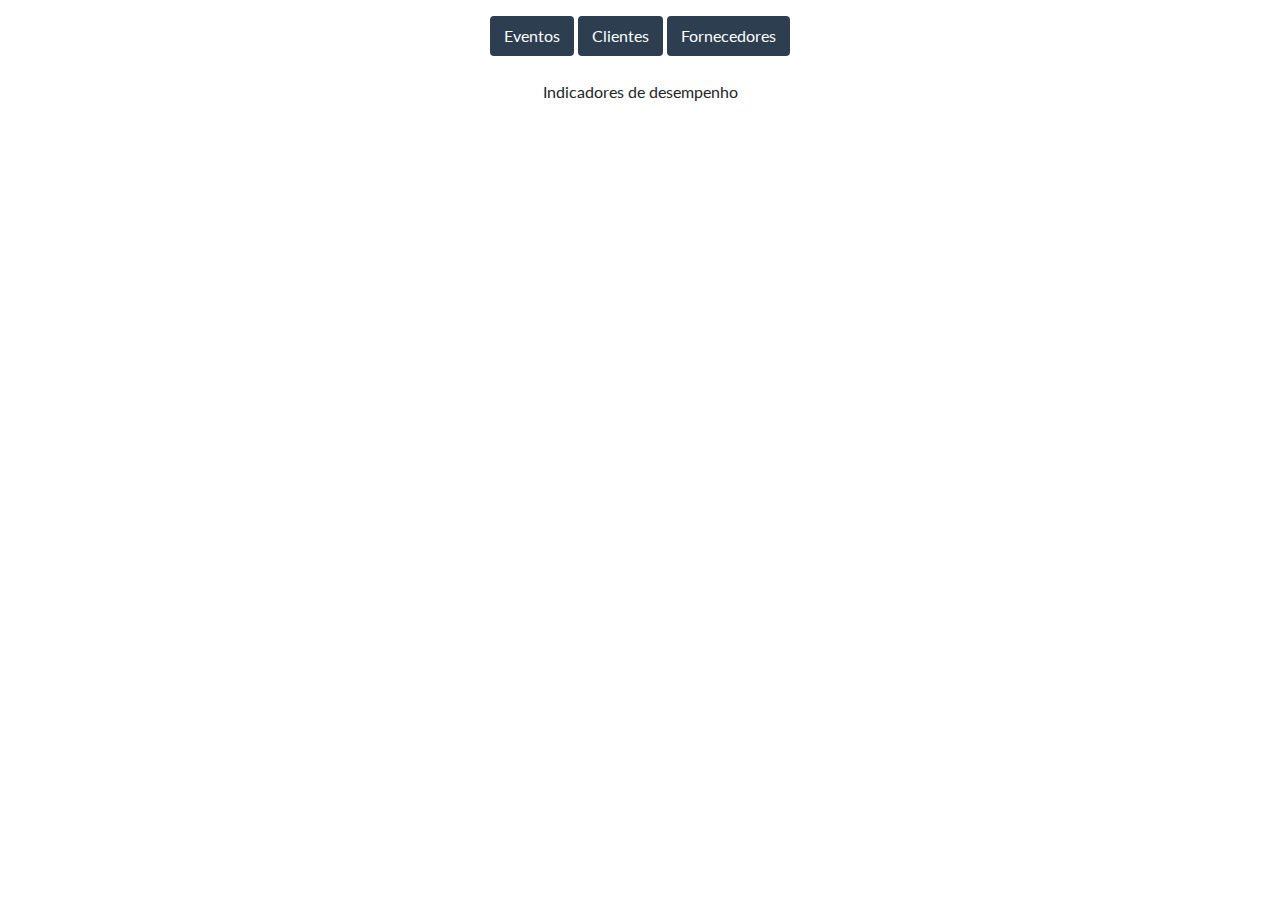
<file: index.html>
<!DOCTYPE html>
<html lang="pt-BR">

<head>
    <meta charset="UTF-8">
    <meta name="viewport" content="width=device-width, initial-scale=1.0">
    <meta http-equiv="X-UA-Compatible" content="ie=edge">

    <title>Excursão - SUMMIT Ginásio de Escalada</title>

    <!-- Bootstrap core CSS -->
    <link rel="stylesheet" href="https://stackpath.bootstrapcdn.com/bootstrap/4.3.1/css/bootstrap.min.css"
        integrity="sha384-ggOyR0iXCbMQv3Xipma34MD+dH/1fQ784/j6cY/iJTQUOhcWr7x9JvoRxT2MZw1T" crossorigin="anonymous">

    <!-- Custom fonts for this template -->
    <!-- <link href="vendor/fontawesome-free/css/all.min.css" rel="stylesheet" type="text/css"> -->
    <link href="https://fonts.googleapis.com/css?family=Montserrat:400,700" rel="stylesheet" type="text/css">
    <link href="https://fonts.googleapis.com/css?family=Lato:400,700,400italic,700italic" rel="stylesheet"
        type="text/css">

    <!-- Custom styles for this template -->
    <link href="css/freelancer.min.css" rel="stylesheet">
</head>

<body>
    <div class="container  text-center ">
        <div class="row my-3">
            <div class="col">
                <button id="btnEvento" type="button" class="btn btn-secondary" onclick="evento()">Eventos</button>
                <button id="btnCliente" type="button" class="btn btn-secondary" onclick="cliente()">Clientes</button>
                <button id="btnFornecedor" type="button" class="btn btn-secondary"
                    onclick="fornecedor()">Fornecedores</button>
            </div>
        </div>

        <div id="evento" style="display:none">
            <form id="formEvento" class="form-group">
                <div class="row">
                    <div class="col">
                        <h2>Evento</h2>
                    </div>
                </div>
                <div class="row">
                    <div class="col">
                        <input id="formEventoCreate" type="radio" name="funcao" value="create"
                            onchange="habilitaForm(this.checked, 'create', 'Evento')">
                        <label for="formEventoCreate">Cadastrar</label>
                        <input id="formEventoRead" type="radio" name="funcao" value="read"
                            onchange="habilitaForm(this.checked, 'read', 'Evento')">
                        <label for="formEventoRead">Consultar</label>
                        <!-- <input id="formEventoUpdate" type="radio" name="funcao" value="update"
                            onchange="habilitaForm(this.checked, 'update', 'Evento')">
                        <label for="formEventoUpdate">Atualizar</label>
                        <input id="formEventoDelete" type="radio" name="funcao" value="delete"
                            onchange="habilitaForm(this.checked, 'delete', 'Evento')">
                        <label for="formEventoDelete">Excluir</label> -->
                    </div>
                    <div class="col">
                        <button class="btnAcao btn" style="display:none" type="button"></button>
                        <button class="btnUpdate btn btn-success" style="display:none" type="button" form=""
                            onclick="executaXML('update','Evento')">Atualizar</button>
                        <button class="btnDelete btn btn-danger" style="display:none" type="button" form=""
                            onclick="executaXML('delete','Evento')">Excluir</button>
                        <button class="btnOperacao btn btn-info" style="display:none" type="button" form=""
                            onclick="window.location.href = 'operacoes/index.html';">Operações</button>
                    </div>
                </div><br>
                <div class="row">
                    <div class="col colNome">
                        <div class="form-group">
                            <label for="formEventoNome">Nome do evento</label><br>
                            <input id="formEventoNome" class="form-control" name="nome" type="text" disabled="true"
                                required><br>
                        </div>
                    </div>
                    <div class="col colNovoNome">
                        <div class="form-group">
                            <label for="formEventoNovoNome" style="display:none">Nome do evento:</label><br>
                            <input id="formEventoNovoNome" style="display:none" class="form-control" name="novoNome"
                                type="text" disabled="true"><br>
                        </div>
                    </div>
                    <div class="col">
                        <div class="form-group">
                            <label for="formEventoStatus">Status</label><br>
                            <!-- <input id="formEventoStatus" class="form-control" name="status" type="text" disabled="true" required> -->
                            <select id="formEventoStatus" class="custom-select" name="status" disabled="true">
                                <option selected></option>
                                <option value="Aguardando resposta">Aguardando resposta</option>
                                <option value="Resposta recebida">Resposta recebida</option>
                                <option value="Evento iniciado">Evento iniciado</option>
                                <option value="Evento terminado">Evento terminado</option>
                            </select>
                            <br>
                        </div>
                    </div>
                    <div class="col">
                        <div class="form-group">
                            <label for="formEventoLocal">Local</label><br>
                            <input id="formEventoLocal" class="form-control" name="local" type="text" disabled="true"
                                required><br>
                        </div>
                    </div>
                </div>
                <div class="row">
                    <div class="col">
                        <div class="form-group">
                            <label for="formEventoDataInicio">Data de início</label><br>
                            <input id="formEventoDataInicio" class="form-control" name="dataInicio"
                                type="datetime-local" disabled="true" required><br>
                        </div>
                    </div>

                    <div class="col">
                        <div class="form-group">
                            <label for="formEventoDataTermino">Data de término</label><br>
                            <input id="formEventoDataTermino" class="form-control" name="dataTermino"
                                type="datetime-local" disabled="true" required><br>
                        </div>
                    </div>
                </div>
                <div class="row">
                    <div class="col">
                        <div class="form-group">
                            <label for="formEventoCapacidade">Capacidade</label><br>
                            <input id="formEventoCapacidade" class="form-control" name="capacidade" type="number"
                                disabled="true" required min="1"><br>
                        </div>
                    </div>

                    <div class="col">
                        <div class="form-group">
                            <label for="formEventoQuorum">Número mínimo de participantes:</label><br>
                            <input id="formEventoQuorum" class="form-control" name="quorum" type="number"
                                disabled="true" required min="1"><br>
                        </div>
                    </div>

                    <div class="col">
                        <div class="form-group">
                            <label for="formEventoOrcamentoPrevio">Orçamento prévio:</label><br>
                            <input id="formEventoOrcamentoPrevio" class="form-control" name="orcamentoPrevio"
                                type="number" disabled="true" required min="1" step="1"><br>
                        </div>
                    </div>

                    <div class="col">
                        <div class="form-group">
                            <label for="formEventoValorIngresso">Valor do ingresso:</label><br>
                            <input id="formEventoValorIngresso" class="form-control" name="valorIngresso" type="number"
                                disabled="true" required min="1" step="1"><br>
                        </div>
                    </div>
                </div>
            </form>
        </div>

        <div id="cliente" style="display:none">
            <form id="formCliente" class="form-group">
                <div class="row">
                    <div class="col">
                        <h2>Cliente</h2>
                    </div>
                </div>
                <div class="row">
                    <div class="col">
                        <input id="formClienteCreate" type="radio" name="funcao" value="create"
                            onchange="habilitaForm(this.checked, 'create', 'Cliente')">
                        <label for="formClienteCreate">Cadastrar</label>
                        <input id="formClienteRead" type="radio" name="funcao" value="read"
                            onchange="habilitaForm(this.checked, 'read', 'Cliente')">
                        <label for="formClienteRead">Consultar</label>
                        <!-- <input id="formClienteUpdate" type="radio" name="funcao" value="update"
                            onchange="habilitaForm(this.checked, 'update', 'Cliente')">
                        <label for="formClienteUpdate">Atualizar</label>
                        <input id="formClienteDelete" type="radio" name="funcao" value="delete"
                            onchange="habilitaForm(this.checked, 'delete', 'Cliente')">
                        <label for="formClienteDelete">Excluir</label> -->
                    </div>
                    <div class="col">
                        <button class="btnAcao btn" style="display:none" type="button"></button>
                        <button class="btnUpdate btn btn-success" style="display:none" type="button" form=""
                            onclick="executaXML('update','Cliente')">Atualizar</button>
                        <button class="btnDelete btn btn-danger" style="display:none" type="button" form=""
                            onclick="executaXML('delete','Cliente')">Excluir</button>
                    </div>
                </div><br>

                <div class="row">
                    <div class="col colNome">
                        <div class="form-group">
                            <label for="formClienteCPF">CPF</label><br>
                            <input id="formClienteCPF" class="form-control" name="cpf" type="text" minlength="11"
                                maxlength="11" disabled="true" required><br>
                        </div>
                    </div>
                    <div class="col colNovoNome">
                        <div class="form-group">
                            <label for="formClienteNovoCPF" style="display:none">CPF</label><br>
                            <input id="formClienteNovoCPF" style="display:none" class="form-control" name="novoCpf"
                                type="text" minlength="11" maxlength="11" disabled="true"><br>
                        </div>
                    </div>
                    <div class="col">
                        <div class="form-group">
                            <label for="formClienteNome">Nome do cliente</label><br>
                            <input id="formClienteNome" class="form-control" name="nome" type="text" disabled="true"
                                required><br>
                        </div>
                    </div>
                    <div class="col">
                        <div class="form-group">
                            <label for="formClienteStatus">Status</label><br>
                            <select id="formClienteStatus" class="custom-select" name="status" disabled="true">
                                <option selected></option>
                                <option value="Inscricao confirmada">Inscrição confirmada</option>
                                <option value="Inscricao cancelada">Inscrição cancelada</option>
                                <option value="Confirmacao pendente">Confirmação pendente</option>
                            </select>
                            <br>
                        </div>
                    </div>
                </div>
                <div class="row">
                    <div class="col">
                        <div class="form-group">
                            <label for="formClienteEndereco">Endereço</label><br>
                            <input id="formClienteEndereco" class="form-control" name="endereco" type="text"
                                disabled="true" required><br>
                        </div>
                    </div>
                </div>
                <div class="row">
                    <div class="col">
                        <div class="form-group">
                            <label for="formClienteEmail">E-mail:</label><br>
                            <input id="formClienteEmail" class="form-control" name="email" type="email" disabled="true"
                                required><br>
                        </div>
                    </div>
                    <div class="col">
                        <div class="form-group">
                            <label for="formClienteNumFone1">Telefone residencial:</label><br>
                            <input id="formClienteNumFone1" class="form-control" name="numFone1" type="tel"
                                minlength="10" maxlength="11" disabled="true" required><br>
                        </div>
                    </div>
                    <div class="col">
                        <div class="form-group">
                            <label for="formClienteNumFone2">Telefone Celular:</label><br>
                            <input id="formClienteNumFone2" class="form-control" name="numFone2" type="tel"
                                minlength="10" maxlength="11" disabled="true" required><br>
                        </div>
                    </div>
                </div>
            </form>
        </div>

        <div id="fornecedor" style="display:none">
            <form id="formFornecedor" class="form-group">
                <div class="row">
                    <div class="col">
                        <h2>Fornecedor</h2>
                    </div>
                </div>
                <div class="row">
                    <div class="col">
                        <input id="formFornecedorCreate" type="radio" name="funcao" value="create"
                            onchange="habilitaForm(this.checked, 'create', 'Fornecedor')">
                        <label for="formFornecedorCreate">Cadastrar</label>
                        <input id="formFornecedorRead" type="radio" name="funcao" value="read"
                            onchange="habilitaForm(this.checked, 'read', 'Fornecedor')">
                        <label for="formFornecedorRead">Consultar</label>
                        <!-- <input id="formFornecedorUpdate" type="radio" name="funcao" value="update"
                                onchange="habilitaForm(this.checked, 'update', 'Fornecedor')">
                            <label for="formFornecedorUpdate">Atualizar</label>
                            <input id="formFornecedorDelete" type="radio" name="funcao" value="delete"
                                onchange="habilitaForm(this.checked, 'delete', 'Fornecedor')">
                            <label for="formFornecedorDelete">Excluir</label> -->
                    </div>
                    <div class="col">
                        <button class="btnAcao btn" style="display:none" type="button"></button>
                        <button class="btnUpdate btn btn-success" style="display:none" type="button" form=""
                            onclick="executaXML('update','Fornecedor')">Atualizar</button>
                        <button class="btnDelete btn btn-danger" style="display:none" type="button" form=""
                            onclick="executaXML('delete','Fornecedor')">Excluir</button>
                    </div>
                </div><br>

                <div class="row">
                    <div class="col colNome">
                        <div class="form-group">
                            <label for="formFornecedorCNPJ">CNPJ</label><br>
                            <input id="formFornecedorCNPJ" class="form-control" name="cnpj" type="text" minlength="15"
                                maxlength="15" disabled="true" required><br>
                        </div>
                    </div>
                    <div class="col colNovoNome">
                        <div class="form-group">
                            <label for="formFornecedorNovoCNPJ" style="display:none">CNPJ</label><br>
                            <input id="formFornecedorNovoCNPJ" style="display:none" class="form-control" name="novoCnpj"
                                type="text" minlength="15" maxlength="15" disabled="true"><br>
                        </div>
                    </div>
                    <div class="col">
                        <div class="form-group">
                            <label for="formFornecedorNome">Nome do fornecedor</label><br>
                            <input id="formFornecedorNome" class="form-control" name="nome" type="text" disabled="true"
                                required><br>
                        </div>
                    </div>
                </div>
                <div class="row">
                    <div class="col">
                        <div class="form-group">
                            <label for="formFornecedorEndereco">Endereço</label><br>
                            <input id="formFornecedorEndereco" class="form-control" name="endereco" type="text"
                                disabled="true" required><br>
                        </div>
                    </div>
                </div>
                <div class="row">
                    <div class="col">
                        <div class="form-group">
                            <label for="formFornecedorEmail">E-mail:</label><br>
                            <input id="formFornecedorEmail" class="form-control" name="email" type="text"
                                disabled="true" required><br>
                        </div>
                    </div>
                    <div class="col">
                        <div class="form-group">
                            <label for="formFornecedorTelefone">Telefone comercial:</label><br>
                            <input id="formFornecedorTelefone" class="form-control" name="telefone" type="text"
                                minlength="10" maxlength="11" disabled="true" required><br>
                        </div>
                    </div>
                </div>
                <div class="row">
                    <div class="col">
                        <div class="form-group">
                            <label for="formFornecedorServico">Serviço:</label><br>
                            <textarea id="formFornecedorServico" class="form-control" name="servico" cols="100" rows="1"
                                disabled="true" required></textarea><br>
                        </div>
                    </div>
                </div>
            </form>
        </div>

        <!-- Modal -->
        <div class="modal fade" id="myModal" tabindex="-1" role="dialog">
            <div class="modal-dialog" role="document">
                <div class="modal-content">
                    <div class="modal-header">
                        <h5 class="modal-title" id="modalTitle"></h5>
                        <button type="button" class="close" data-dismiss="modal" aria-label="Close">
                            <span aria-hidden="true">&times;</span>
                        </button>
                    </div>
                    <div class="modal-body">
                        <div class="container-fluid" id="modalBody"></div>
                    </div>
                </div>
            </div>
        </div>

        <div class="row my-1">
            <div class="col">
                <button id="btnIndic" type="button" class="btn btn-idle" onclick="IndicadorService()">Indicadores de desempenho</button>
            </div>
        </div>
    </div>

    <!-- Javascript do Bootstrap -->
    <script src="https://code.jquery.com/jquery-3.3.1.slim.min.js"
        integrity="sha384-q8i/X+965DzO0rT7abK41JStQIAqVgRVzpbzo5smXKp4YfRvH+8abtTE1Pi6jizo"
        crossorigin="anonymous"></script>
    <script src="https://cdnjs.cloudflare.com/ajax/libs/popper.js/1.14.7/umd/popper.min.js"
        integrity="sha384-UO2eT0CpHqdSJQ6hJty5KVphtPhzWj9WO1clHTMGa3JDZwrnQq4sF86dIHNDz0W1"
        crossorigin="anonymous"></script>
    <script src="https://stackpath.bootstrapcdn.com/bootstrap/4.3.1/js/bootstrap.min.js"
        integrity="sha384-JjSmVgyd0p3pXB1rRibZUAYoIIy6OrQ6VrjIEaFf/nJGzIxFDsf4x0xIM+B07jRM"
        crossorigin="anonymous"></script>

    <!-- Javascript interno -->
    <script src="javascript/summit.js"></script>
    <script src="javascript/formularios.js"></script>

</body>

</html>
</file>
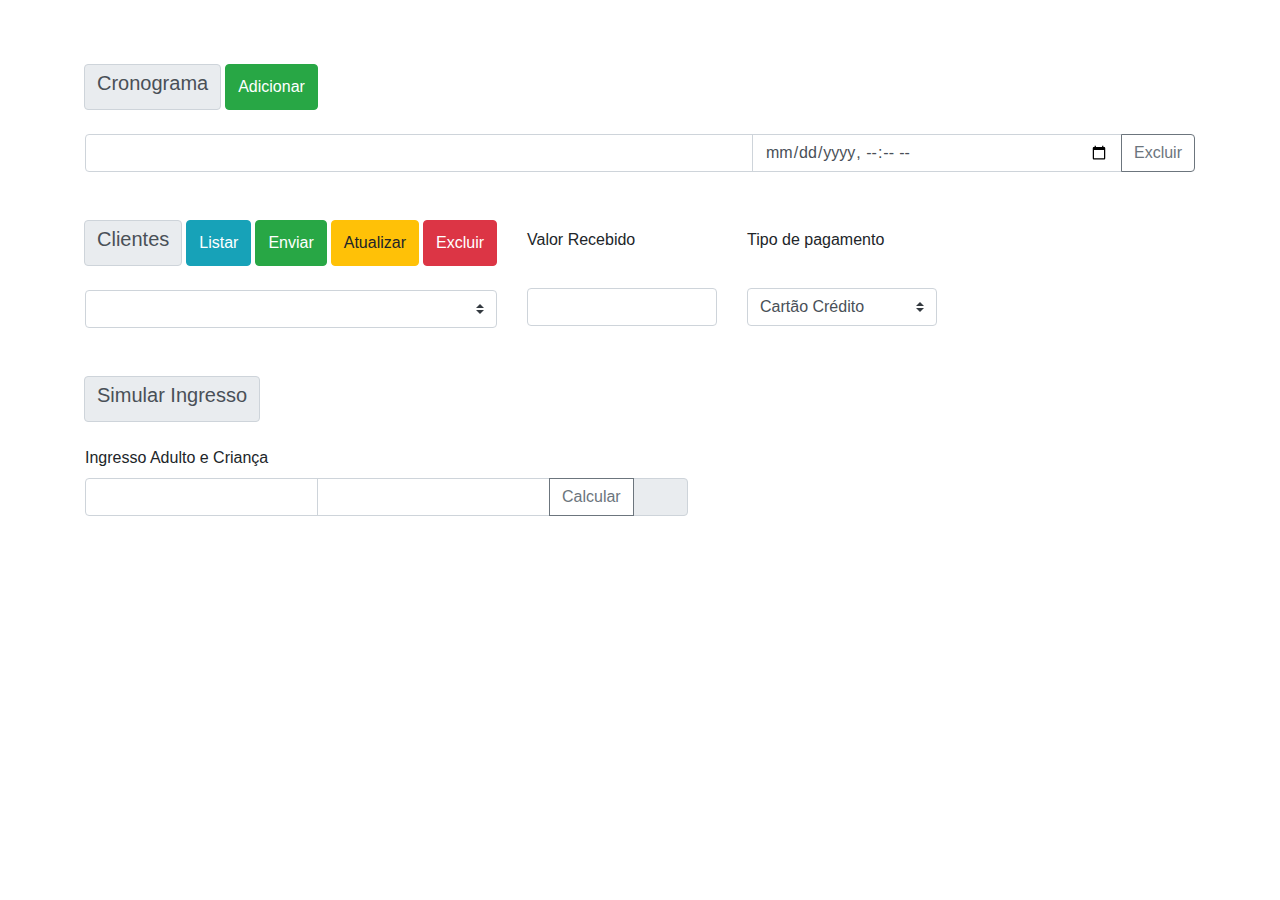
<file: operacoes/index.html>
<!DOCTYPE html>
<html lang="en">

<head>
    <meta charset="UTF-8">
    <meta name="viewport" content="width=device-width, initial-scale=1.0">
    <meta http-equiv="X-UA-Compatible" content="ie=edge">
    <title>Document</title>

    <!-- Bootstrap core CSS -->
    <link rel="stylesheet" href="https://stackpath.bootstrapcdn.com/bootstrap/4.3.1/css/bootstrap.min.css"
        integrity="sha384-ggOyR0iXCbMQv3Xipma34MD+dH/1fQ784/j6cY/iJTQUOhcWr7x9JvoRxT2MZw1T" crossorigin="anonymous">

    <!-- JQuery -->
    <script src="https://code.jquery.com/jquery-3.3.1.slim.min.js"
        integrity="sha384-q8i/X+965DzO0rT7abK41JStQIAqVgRVzpbzo5smXKp4YfRvH+8abtTE1Pi6jizo"
        crossorigin="anonymous"></script>

    <!-- Javascript interno -->
    <script src="../javascript/summit.js"></script>

    <script>
        $(function () {
            operacoesEventos('read','Cliente');
        });
    </script>
</head>


<body>
    <div class="container">
        <div class="row my-3">
            <div class="col">
                <h3 id="nomeEvento"></h3><br>
            </div>
        </div>
        <div class="row">
            <div class="col">
                <div class="input-group-append">
                    <span class="input-group-text">
                        <h5>Cronograma</h5>
                    </span>
                    <button class="btn btn-success ml-1" type="button">Adicionar</button>
                </div><br>
                <form class="input-group" id="formCronograma">
                    <input type="text" class="form-control">
                    <input type="datetime-local" class="form-control col-4">
                    <div class="input-group-append">
                        <button class="btn btn-outline-secondary" type="button">Excluir</button>
                    </div>
                </form>
            </div>
        </div>
        <form class="input-group mb-3" id="formInscricao">
            <div class="row mt-5">
                <div class="col" id="campoCliente">
                    <div class="input-group-append">
                        <span class="input-group-text">
                            <h5>Clientes</h5>
                        </span>
                        <button class="btn btn-info ml-1" type="button" onclick="modalOperacoes()">Listar</button>
                        <button class="btn btn-success ml-1" type="submit" onclick="operacoesEventos('create','Inscricao')">Enviar</button>
                        <button class="btn btn-warning ml-1" type="submit" onclick="operacoesEventos('update','Inscricao')">Atualizar</button>
                        <button class="btn btn-danger ml-1" type="submit" onclick="operacoesEventos('delete','Inscricao')">Excluir</button>
                    </div><br>

                    <select class="custom-select" id="inputGroupSelect01" name="cpf" required>
                        <option value=""></option>
                    </select><br>
                </div>
                <div class="col">
                    <label for="valorRecebido" class="mb-1 pt-2 pb-2">Valor Recebido</label><br>
                    <input id="valorRecebido" class="form-control mt-4" type="number" name="valorRecebido" required>

                </div>
                <div class="col">
                    <label for="inputGroupSelect02" class="mb-1 pt-2 pb-2">Tipo de pagamento</label><br>
                    <select class="custom-select mt-4" id="inputGroupSelect02" name="tipoPagamento" required>
                        <option value="credito">Cartão Crédito</option>
                        <option value="debito">Cartão Débito</option>
                        <option value="dinheiro">Dinheiro</option>
                    </select><br>
                </div>
            </div>
            <div class="row mt-5">
                <div class="col">
                    <div class="input-group-append">
                        <span class="input-group-text">
                            <h5>Simular Ingresso</h5>
                        </span>
                    </div><br>
                    <label for="campoAdulto">Ingresso Adulto e Criança</label><br>
                    <div class="input-group">
                    <input id="campoAdulto" class="form-control" name="qtdAdulto" type="number" required>
                    <input id="campoCrianca" class="form-control" name="qtdInfantil" type="number" required>
                    <div class="input-group-append">
                        <button class="btn btn-outline-secondary" type="button" onclick="simulaIngresso()"
                            form="formSimulacao">Calcular</button>
                        <span class="input-group-text col-6" id="resultadoSimulacao"></span>
                    </div>
                </div>
                </div>
            </div>
        </form>
    </div>

    <!-- Modal -->
    <div class="modal fade" id="myModal" tabindex="-1" role="dialog">
        <div class="modal-dialog" role="document">
            <div class="modal-content">
                <div class="modal-header">
                    <h5 class="modal-title" id="modalTitle"></h5>
                    <button type="button" class="close" data-dismiss="modal" aria-label="Close">
                        <span aria-hidden="true">&times;</span>
                    </button>
                </div>
                <div class="modal-body">
                    <div class="container-fluid" id="modalBody"></div>
                </div>
            </div>
        </div>
    </div>


    <!-- Javascript do Bootstrap -->
    <script src="https://cdnjs.cloudflare.com/ajax/libs/popper.js/1.14.7/umd/popper.min.js"
        integrity="sha384-UO2eT0CpHqdSJQ6hJty5KVphtPhzWj9WO1clHTMGa3JDZwrnQq4sF86dIHNDz0W1"
        crossorigin="anonymous"></script>
    <script src="https://stackpath.bootstrapcdn.com/bootstrap/4.3.1/js/bootstrap.min.js"
        integrity="sha384-JjSmVgyd0p3pXB1rRibZUAYoIIy6OrQ6VrjIEaFf/nJGzIxFDsf4x0xIM+B07jRM"
        crossorigin="anonymous"></script>

</body>

</html>
</file>
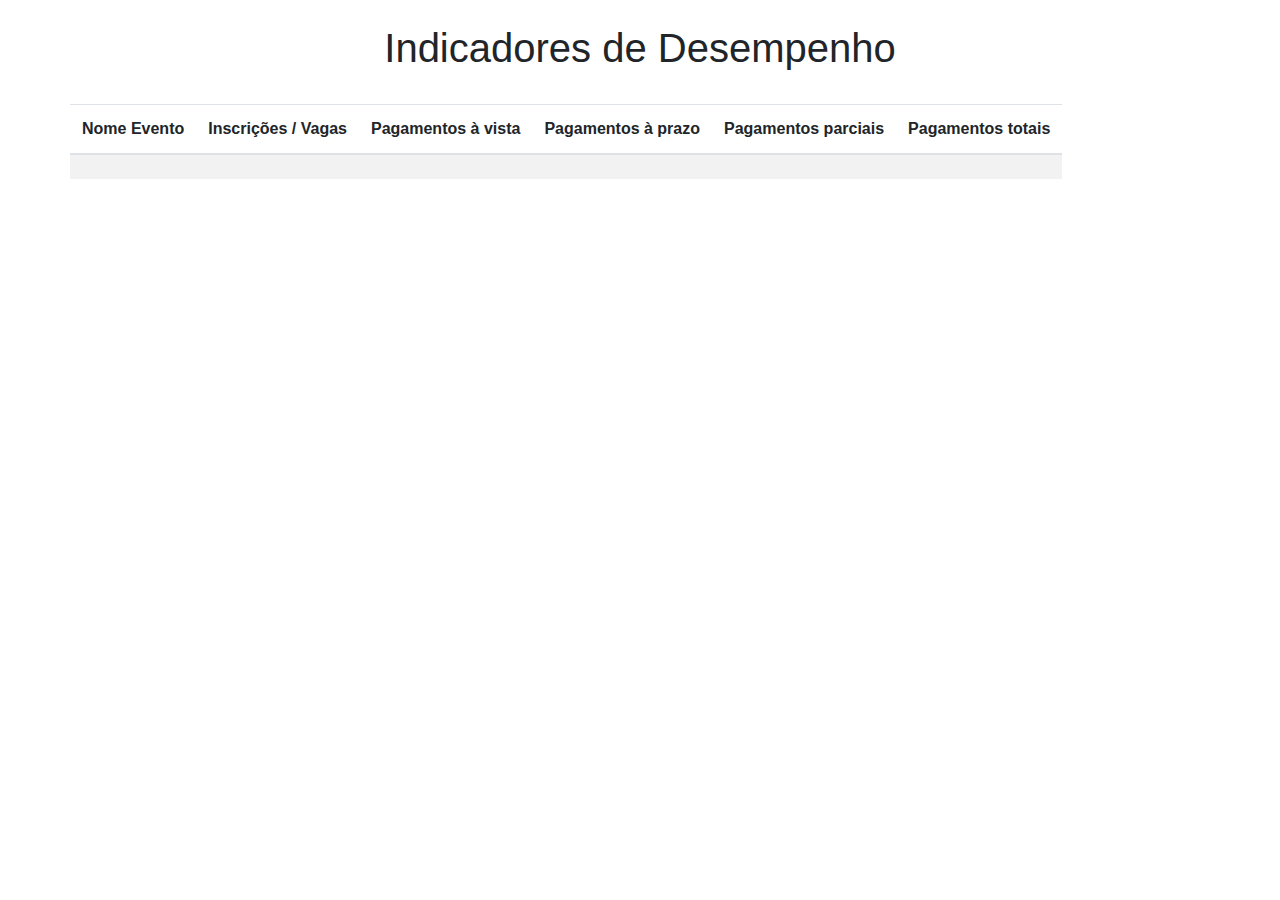
<file: operacoes/indicadores.html>
<!-- Pontifícia Universidade Católica de Minas Gerais || Trabalho Interdisciplinar de Software - 2º período
     Membros:
     Filipe Iannarelli Caldeira
     Gabriel Vinicius Ramos da Silva
     Paulo Angelo Dias Barbosa
     Wesley Mouraria Pereira
 -->
<!DOCTYPE html>
<html lang="en">

<!-- Cabeçalho com links de templates do Bootstrap utilizados na página -->
<head>
    <meta charset="UTF-8">
    <meta name="viewport" content="width=device-width, initial-scale=1.0">
    <meta http-equiv="X-UA-Compatible" content="ie=edge">
    <title>Document</title>

    <!-- Bootstrap core CSS -->
    <link rel="stylesheet" href="https://stackpath.bootstrapcdn.com/bootstrap/4.3.1/css/bootstrap.min.css"
        integrity="sha384-ggOyR0iXCbMQv3Xipma34MD+dH/1fQ784/j6cY/iJTQUOhcWr7x9JvoRxT2MZw1T" crossorigin="anonymous">

    <!-- JQuery -->
    <script src="https://code.jquery.com/jquery-3.3.1.slim.min.js"
        integrity="sha384-q8i/X+965DzO0rT7abK41JStQIAqVgRVzpbzo5smXKp4YfRvH+8abtTE1Pi6jizo"
        crossorigin="anonymous"></script>

    <!-- Javascript interno -->
    <script src="../javascript/summit.js"></script>
</head>

<!-- Criação de uma tabela que exibe os indicadores de desempenho de cada evento cadastrado -->
<body>
    <br>
    <h1 style="text-align:center;">Indicadores de Desempenho</h1>
    <br>

    <div class="container">
        <div class="row">
            <div id="msg" class="col-sm-10 offset-sm-1">
                <!--<div class="alert alert-warning">Filme não encontrado.</div>-->
            </div>
        </div>

        <div class="row">
            <div class="col-l-12">
                <table id="grid-indicadores" class="table table-striped">
                    <thead>
                        <tr>
                            <th scope="col">Nome Evento</th>
                            <th scope="col">Inscrições / Vagas</th>
                            <th scope="col">Pagamentos à vista</th>
                            <th scope="col">Pagamentos à prazo</th>
                            <th scope="col">Pagamentos parciais</th>
                            <th scope="col">Pagamentos totais</th>
                        </tr>
                    </thead>
                    <tbody id="table-indicadores">
                        <tr>
                            <td id="nome" scope="row"></td>
                            <td id="porcInsc"></td>
                            <td id="pagouDebito"></td>
                            <td id="pagouCredito"></td>
                            <td id="pagouParcial"></td>
                            <td id="pagouTotal"></td>
                        </tr>
                    </tbody>
                </table>
            </div>
        </div>
    </div>

    <!-- Javascript do Bootstrap -->
    <script src="https://cdnjs.cloudflare.com/ajax/libs/popper.js/1.14.7/umd/popper.min.js"
        integrity="sha384-UO2eT0CpHqdSJQ6hJty5KVphtPhzWj9WO1clHTMGa3JDZwrnQq4sF86dIHNDz0W1"
        crossorigin="anonymous"></script>
    <script src="https://stackpath.bootstrapcdn.com/bootstrap/4.3.1/js/bootstrap.min.js"
        integrity="sha384-JjSmVgyd0p3pXB1rRibZUAYoIIy6OrQ6VrjIEaFf/nJGzIxFDsf4x0xIM+B07jRM"
        crossorigin="anonymous"></script>

    <script>
        $(function () {
            tabelaIndicadores();
        });
    </script>
    
</body>

</html>
</file>
<file: css/freelancer.min.css>
/*!
 * Start Bootstrap - Freelancer v5.0.0 (https://startbootstrap.com/template-overviews/freelancer)
 * Copyright 2013-2018 Start Bootstrap
 * Licensed under MIT (https://github.com/BlackrockDigital/startbootstrap-freelancer/blob/master/LICENSE)
 */body{font-family:Lato}h1,h2,h3,h4,h5,h6{font-weight:700;font-family:Montserrat}hr.star-dark,hr.star-light{max-width:15rem;padding:0;text-align:center;border:none;border-top:solid .25rem;margin-top:2.5rem;margin-bottom:2.5rem;margin-left:auto;margin-right:auto}hr.star-dark:after,hr.star-light:after{position:relative;top:-.8em;display:inline-block;padding:0 .25em;content:'\f005';font-family:"Font Awesome 5 Free";font-weight:900;font-size:2em}hr.star-light{border-color:#fff}hr.star-light:after{color:#fff;background-color:#18bc9c}hr.star-dark{border-color:#2c3e50}hr.star-dark:after{color:#2c3e50;background-color:#fff}section{padding:6rem 0}section h2{font-size:2.25rem;line-height:2rem}@media (min-width:992px){section h2{font-size:3rem;line-height:2.5rem}}.btn-xl{padding:1rem 1.75rem;font-size:1.25rem}.btn-social{width:3.25rem;height:3.25rem;font-size:1.25rem;line-height:2rem}.scroll-to-top{z-index:1042;right:1rem;bottom:1rem;display:none}.scroll-to-top a{width:3.5rem;height:3.5rem;background-color:rgba(33,37,41,.5);line-height:3.1rem}#mainNav{padding-top:1rem;padding-bottom:1rem;font-weight:700;font-family:Montserrat}#mainNav .navbar-brand{color:#fff}#mainNav .navbar-nav{margin-top:1rem;letter-spacing:.0625rem}#mainNav .navbar-nav li.nav-item a.nav-link{color:#fff}#mainNav .navbar-nav li.nav-item a.nav-link:hover{color:#18bc9c}#mainNav .navbar-nav li.nav-item a.nav-link:active,#mainNav .navbar-nav li.nav-item a.nav-link:focus{color:#fff}#mainNav .navbar-nav li.nav-item a.nav-link.active{color:#18bc9c}#mainNav .navbar-toggler{font-size:80%;padding:.8rem}@media (min-width:992px){#mainNav{padding-top:1.5rem;padding-bottom:1.5rem;-webkit-transition:padding-top .3s,padding-bottom .3s;transition:padding-top .3s,padding-bottom .3s}#mainNav .navbar-brand{font-size:2em;-webkit-transition:font-size .3s;transition:font-size .3s}#mainNav .navbar-nav{margin-top:0}#mainNav .navbar-nav>li.nav-item>a.nav-link.active{color:#fff;background:#18bc9c}#mainNav .navbar-nav>li.nav-item>a.nav-link.active:active,#mainNav .navbar-nav>li.nav-item>a.nav-link.active:focus,#mainNav .navbar-nav>li.nav-item>a.nav-link.active:hover{color:#fff;background:#18bc9c}#mainNav.navbar-shrink{padding-top:.5rem;padding-bottom:.5rem}#mainNav.navbar-shrink .navbar-brand{font-size:1.5em}}header.masthead{padding-top:calc(6rem + 72px);padding-bottom:6rem}header.masthead h1{font-size:3rem;line-height:3rem}header.masthead h2{font-size:1.3rem;font-family:Lato}@media (min-width:992px){header.masthead{padding-top:calc(6rem + 106px);padding-bottom:6rem}header.masthead h1{font-size:4.75em;line-height:4rem}header.masthead h2{font-size:1.75em}}.portfolio{margin-bottom:-15px}.portfolio .portfolio-item{position:relative;display:block;max-width:25rem;margin-bottom:15px}.portfolio .portfolio-item .portfolio-item-caption{-webkit-transition:all ease .5s;transition:all ease .5s;opacity:0;background-color:rgba(24,188,156,.9)}.portfolio .portfolio-item .portfolio-item-caption:hover{opacity:1}.portfolio .portfolio-item .portfolio-item-caption .portfolio-item-caption-content{font-size:1.5rem}@media (min-width:576px){.portfolio{margin-bottom:-30px}.portfolio .portfolio-item{margin-bottom:30px}}.portfolio-modal .portfolio-modal-dialog{padding:3rem 1rem;min-height:calc(100vh - 2rem);margin:1rem calc(1rem - 8px);position:relative;z-index:2;-webkit-box-shadow:0 0 3rem 1rem rgba(0,0,0,.5);box-shadow:0 0 3rem 1rem rgba(0,0,0,.5)}.portfolio-modal .portfolio-modal-dialog .close-button{position:absolute;top:2rem;right:2rem}.portfolio-modal .portfolio-modal-dialog .close-button i{line-height:38px}.portfolio-modal .portfolio-modal-dialog h2{font-size:2rem}@media (min-width:768px){.portfolio-modal .portfolio-modal-dialog{min-height:100vh;padding:5rem;margin:3rem calc(3rem - 8px)}.portfolio-modal .portfolio-modal-dialog h2{font-size:3rem}}.floating-label-form-group{position:relative;border-bottom:1px solid #e9ecef}.floating-label-form-group input,.floating-label-form-group textarea{font-size:1.5em;position:relative;z-index:1;padding-right:0;padding-left:0;resize:none;border:none;border-radius:0;background:0 0;-webkit-box-shadow:none!important;box-shadow:none!important}.floating-label-form-group label{font-size:.85em;line-height:1.764705882em;position:relative;z-index:0;top:2em;display:block;margin:0;-webkit-transition:top .3s ease,opacity .3s ease;transition:top .3s ease,opacity .3s ease;vertical-align:middle;vertical-align:baseline;opacity:0}.floating-label-form-group:not(:first-child){padding-left:14px;border-left:1px solid #e9ecef}.floating-label-form-group-with-value label{top:0;opacity:1}.floating-label-form-group-with-focus label{color:#18bc9c}form .row:first-child .floating-label-form-group{border-top:1px solid #e9ecef}.footer{padding-top:5rem;padding-bottom:5rem;background-color:#2c3e50;color:#fff}.copyright{background-color:#1a252f}a{color:#18bc9c}a:active,a:focus,a:hover{color:#128f76}.btn{border-width:2px}.bg-primary{background-color:#18bc9c!important}.bg-secondary{background-color:#2c3e50!important}.text-primary{color:#18bc9c!important}.text-secondary{color:#2c3e50!important}.btn-primary{background-color:#18bc9c;border-color:#18bc9c}.btn-primary:active,.btn-primary:focus,.btn-primary:hover{background-color:#128f76;border-color:#128f76}.btn-secondary{background-color:#2c3e50;border-color:#2c3e50}.btn-secondary:active,.btn-secondary:focus,.btn-secondary:hover{background-color:#1a252f;border-color:#1a252f}
</file>
